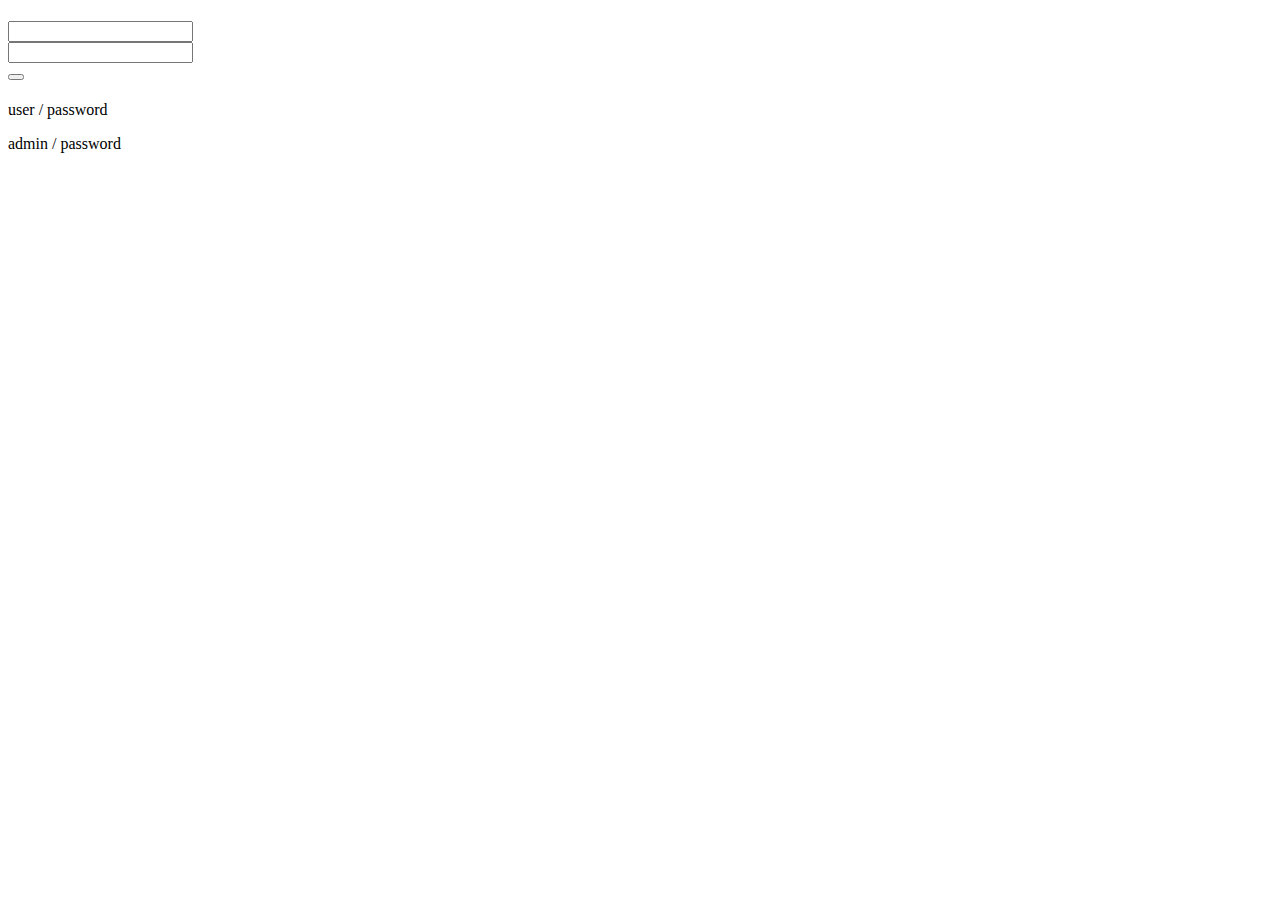
<file: src/main/resources/templates/login.html>
<!DOCTYPE HTML>
<html xmlns:th="http://www.thymeleaf.org" 
      xmlns:layout="http://www.ultraq.net.nz/thymeleaf/layout" 
      layout:decorator="/fragments/layout">
	<head> 
	    <title>Spring test :: Login</title> 
	    <meta http-equiv="Content-Type" content="text/html; charset=UTF-8" />
	</head>
    <body>
	    <div layout:fragment="content" class="container">

			<h1 th:text="#{login.title}"></h1>
			
			<div th:if="${param.error}" th:text="#{login.invalid.user.password}" class="alert alert-danger" role="alert" ></div>
	        <div th:if="${param.logout}" th:text="#{login.logout.success}" class="alert alert-info" role="alert"></div>

			<form th:action="@{/login}" method="post" class="form-horizontal">
	
				<div class="form-group">
					<label for="id" class="col-sm-2 control-label" th:text="#{login.login.label}"></label>
					<div class="col-sm-10">
						<input id="username" name="username" class="form-control" type="text" />
					</div>
				</div>
				<div class="form-group">
					<label for="firstName" class="col-sm-2 control-label" th:text="#{login.password.label}"></label>
					<div class="col-sm-10">
						<input id="password" name="password" class="form-control" type="password" />
					</div>
				</div>
				<div class="form-group">
					<div class="col-sm-offset-2 col-sm-10">
						<input type="hidden" th:name="${_csrf.parameterName}" th:value="${_csrf.token}"/>
		            	<button type="submit" class="btn btn-default" th:text="#{login.login.button}"></button>
					</div>
				</div>
			</form>
			
		    <div class="col-xs-offset-2 col-xs-8">
		    	<h2 th:text="#{login.existing.accounts}"></h2>
				<div class="list-group">
				  <p class="list-group-item">
				    user / password
				  </p>
				  <p class="list-group-item">
				    admin / password
				  </p>
				</div>
			</div>

		</div>
    </body>
</html>
</file>
